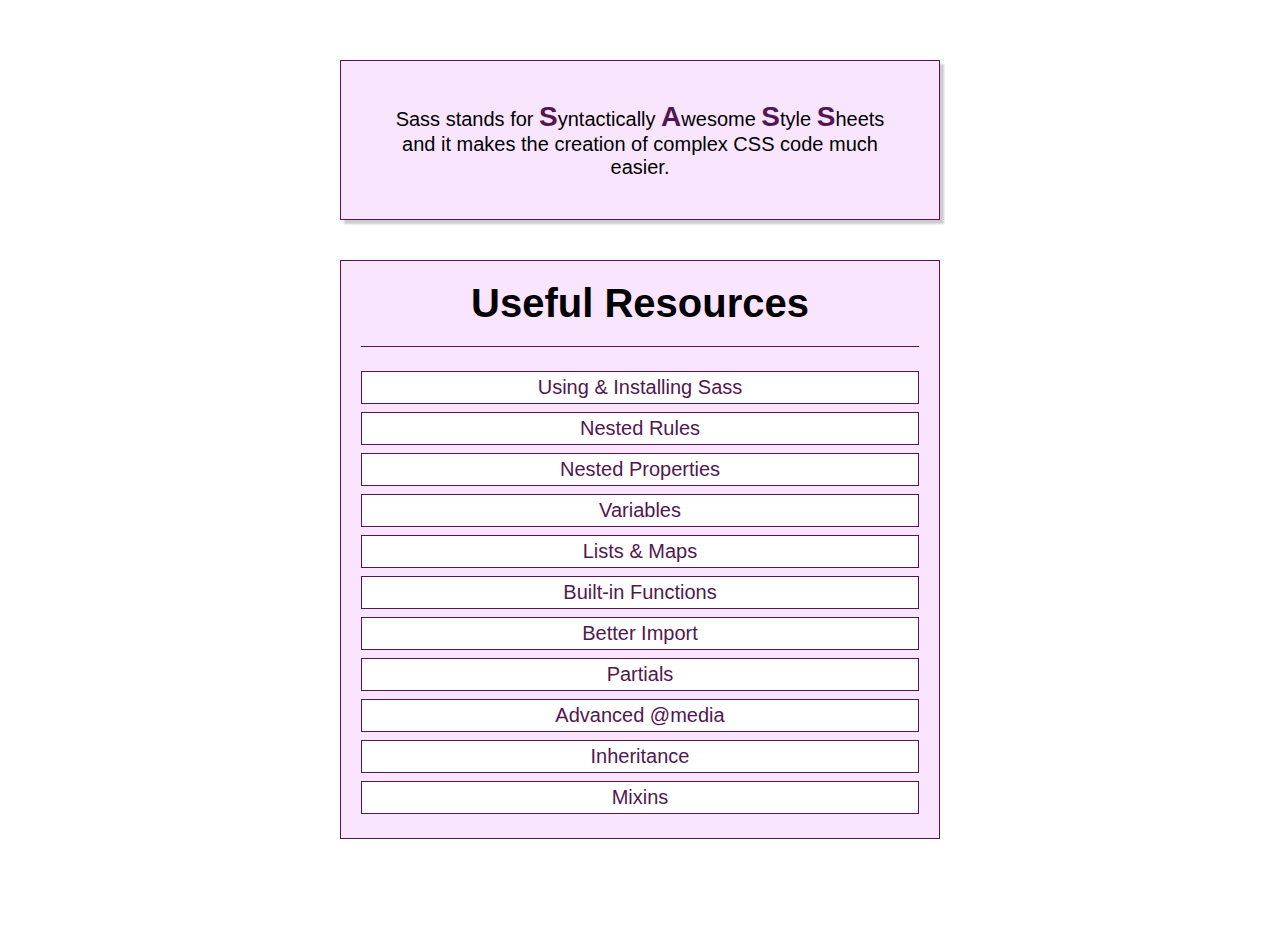
<file: index.html>
<!DOCTYPE html>
<html lang="en">

<head>
    <meta charset="UTF-8">
    <meta name="viewport" content="width=device-width, initial-scale=1.0">
    <meta http-equiv="X-UA-Compatible" content="ie=edge">
    <title>CSS Course</title>
    <link rel="stylesheet" href="main.css">
</head>

<body>
    <div class="container">
        <section class="sass-introduction">
            <p>Sass stands for
                <span class="char-highlight">S</span>yntactically
                <span class="char-highlight">A</span>wesome
                <span class="char-highlight">S</span>tyle
                <span class="char-highlight">S</span>heets and it makes the creation of complex CSS code much easier.</p>
        </section>
        <section class="sass-details">
            <header class="section-header">
                <h1>Useful Resources</h1>
            </header>
            <ul class="documentation-links">
                <li>
                    <a class="documentation-link link-important" href="https://sass-lang.com/documentation/file.SASS_REFERENCE.html#using_sass">Using &amp; Installing Sass</a>
                </li>
                <li>
                    <a class="documentation-link" href="https://sass-lang.com/documentation/file.SASS_REFERENCE.html#nested_rules">Nested Rules</a>
                </li>
                <li>
                    <a class="documentation-link" href="https://sass-lang.com/documentation/file.SASS_REFERENCE.html#nested_properties">Nested Properties</a>
                </li>
                <li>
                    <a class="documentation-link" href="https://sass-lang.com/documentation/file.SASS_REFERENCE.html#variables_">Variables</a>
                </li>
                <li>
                    <a class="documentation-link" href="https://sass-lang.com/documentation/file.SASS_REFERENCE.html#lists">Lists &amp; Maps</a>
                </li>
                <li>
                    <a class="documentation-link" href="https://sass-lang.com/documentation/Sass/Script/Functions.html">Built-in Functions</a>
                </li>
                <li>
                    <a class="documentation-link" href="https://sass-lang.com/documentation/file.SASS_REFERENCE.html#import">Better Import</a>
                </li>
                <li>
                    <a class="documentation-link" href="https://sass-lang.com/documentation/file.SASS_REFERENCE.html#partials">Partials</a>
                </li>
                <li>
                    <a class="documentation-link" href="https://sass-lang.com/documentation/file.SASS_REFERENCE.html#media">Advanced @media</a>
                </li>
                <li>
                    <a class="documentation-link" href="https://sass-lang.com/documentation/file.SASS_REFERENCE.html#extend">Inheritance</a>
                </li>
                <li>
                    <a class="documentation-link" href="https://sass-lang.com/documentation/file.SASS_REFERENCE.html#defining_a_mixin">Mixins</a>
                </li>
            </ul>
        </section>
    </div>
</body>

</html>
</file>
<file: main.css>
@import "typography.css";
html {
  font-size: 94.75%;
}

body {
  font-family: Arial, sans-serif;
  margin: 0;
}

.container {
  display: -webkit-box;
  display: -ms-flexbox;
  display: -webkit-flex;
  display: flex;
  flex-direction: column;
  flex-wrap: nowrap;
  align-items: center;
  padding: 3rem 0;
  box-sizing: border-box;
}

.sass-introduction {
  border: 0.05rem solid #521751;
  background: #fae5ff;
  padding: 2rem;
  text-align: center;
  box-shadow: 0.2rem 0.2rem 0.1rem #ccc;
  width: 90%;
  box-sizing: border-box;
}

.sass-introduction p {
  margin: 0;
}

.sass-details {
  border: 0.05rem solid #521751;
  background: #fae5ff;
  padding: 1rem;
  text-align: center;
  margin: 2rem 0;
  width: 90%;
  box-sizing: border-box;
}

.section-header {
  border-bottom: 0.05rem solid #521751;
}

.section-header h1 {
  margin: 0 0 1rem 0;
}

.documentation-links {
  list-style: none;
  margin: 1rem 0 0 0;
  padding: 0;
  display: -webkit-box;
  display: -ms-flexbox;
  display: -webkit-flex;
  display: flex;
  flex-direction: column;
}

.documentation-links li {
  margin: 0.2rem 0;
  background: white;
}

.documentation-links .documentation-link {
  text-decoration: none;
  color: #521751;
  display: block;
  padding: 0.2rem;
  border: 0.05rem solid #521751;
}

.documentation-links .documentation-link:hover,
.documentation-links .documentation-link:active {
  color: white;
  background: #fa923f;
  border-color: #fa923f;
}

@media (min-width: 40rem) {
  html {
    font-size: 125%;
  }

  .container {
    padding: 3rem 0;
  }

  .sass-introduction,
  .sass-details {
    width: 30rem;
  }
}
</file>
